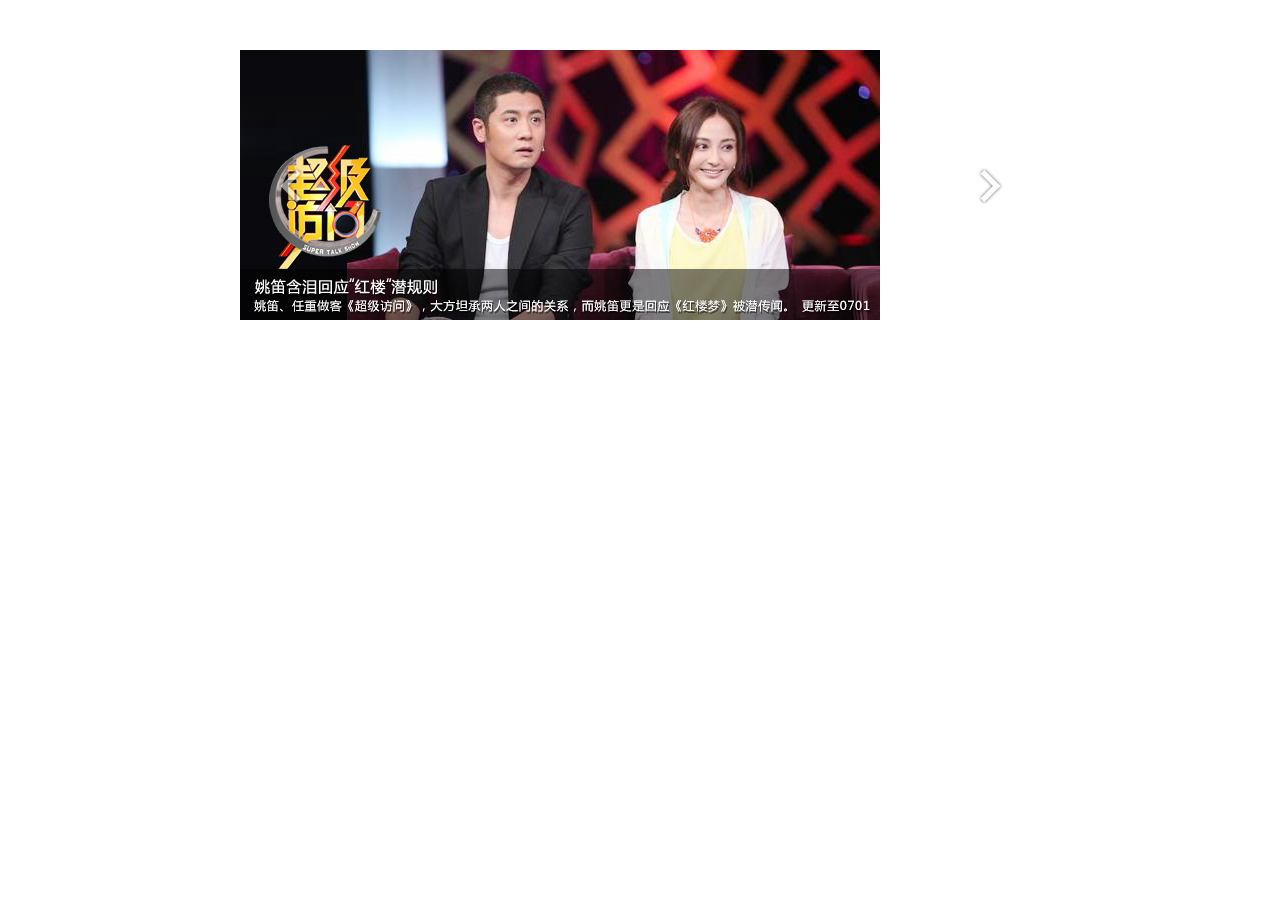
<file: carousel/index.html>
<!DOCTYPE html>
<html>
<head lang="en">
    <meta charset="UTF-8">
    <title></title>
    <link type="text/css" rel="stylesheet" href="./css/carousel.css"/>
    <script src="https://libs.baidu.com/jquery/1.9.1/jquery.js" type="text/javascript"></script>
    <script src="./js/carousel.js" type="text/javascript"></script>
</head>
<body style="padding:50px;">
<div class="main">
    <div class="J_Poster poster-main" data-setting='{
            "width":800,
            "height":270,
            "posterWidth":640,
            "posterHeight":270,
            "scale":0.9,
            "speed":500,
            "verticalAlign":"middle"
}'>
        <div class="poster-btn poster-prev-btn"></div>
        <ul class="poster-list">
            <li class="poster-item"><a href="#"><img src="./img/1.jpg" style="width:100%;height:100%;"/></a></li>
            <li class="poster-item"><a href="#"><img src="./img/2.jpg" style="width:100%;height:100%;"/></a></li>
            <li class="poster-item"><a href="#"><img src="./img/3.jpg" style="width:100%;height:100%;"/></a></li>
            <li class="poster-item"><a href="#"><img src="./img/4.jpg" style="width:100%;height:100%;"/></a></li>
            <li class="poster-item"><a href="#"><img src="./img/5.jpg" style="width:100%;height:100%;"/></a></li>
        </ul>
        <div class="poster-btn poster-next-btn"></div>
    </div>
</div>


<script>
    $(function(){
//        var setting={
//            width:1000,
//            height:270,
//            posterWidth:640,
//            posterHeight:270,
//            scale:0.9,
//            speed:500,
//            verticalAlign:"middle"
//        };
        var carousel=Carousel.init($(".J_Poster"));
    });
</script>
</body>
</html>
</file>
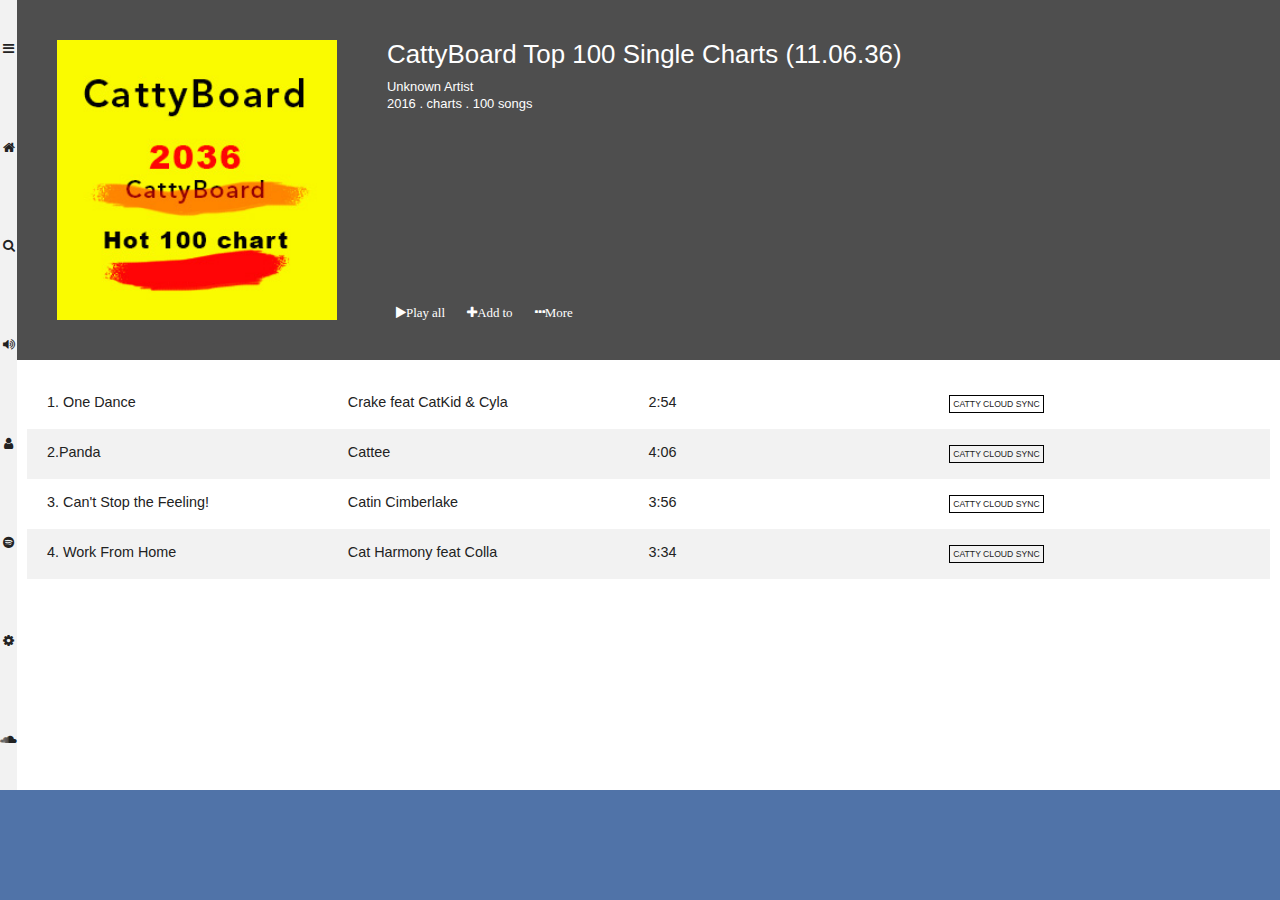
<file: cateMusic/index.html>
<!DOCTYPE html>
<html>
<head lang="en">
    <meta charset="UTF-8">
    <title>Catty Music</title>
    <link rel="stylesheet" type="text/css" href="https://cdnjs.cloudflare.com/ajax/libs/font-awesome/4.7.0/css/font-awesome.min.css">
    <style>
        html,body{
            height:100%;
        }
        body{
            display:flex;
            flex-direction:column;
            background-color:#fff;
            margin:0;
            font-family:Lato, sans-serif;
            color:#222;
            font-size:0.9em;
        }
        main{
            flex:1 0 auto;
            display:flex;
        }
        aside{
            flex 0 0 40px;
            display:flex;
            flex-direction:column;
            justify-content:space-around;

            align-items:center;
            background-color:#f2f2f2;
        }
        aside i.fa{
            font-size:0.9em;
        }
        footer{
            flex:0 0 90px;
            padding:10px;
            color:#fff;
            background-color:rgba(61,100,158,0.9);
        }
        .content{
            display:flex;
            flex:1 0 auto;
            flex-direction:column;
        }
        .music-head{
            flex:0 0 280px;
            display:flex;
            padding:40px;
            background-color:#4e4e4e;
        }
        .music-list{
            flex:1 0 auto;
            list-style-type:none;
            padding:5px 10px 0px;
        }
        li{
            display:flex;
            padding:0 20px;
            min-height:50px;
        }
        li p{
            flex:0 0 25%;
        }
        li span.catty-cloud{
            border:1px solid black;
            font-size:0.6em;
            padding:3px;
        }
        li:nth-child(2n){
            background-color:#f2f2f2;
        }
        .catty-music{
            flex:1 0 auto;
            display:flex;
            flex-direction:column;
            font-weight:300;
            color:#fff;
            padding-left:50px;
        }
        .catty-music div:nth-child(1){
            margin-bottom:auto;
        }
        .catty-music div:nth-child(2){
            margin-top:0;
        }
        .catty-music div:nth-child(2) i.fa{
            font-size:0.9em;
            padding:0 0.7em;
            font-weight:300;
        }
        .catty-music div:nth-child(1) p:first-child{
            font-size:1.8em;
            margin:0 0 10px;
        }
        .catty-music div:nth-child(1) p:not(:first-child){
            font-size:0.9em;
            margin:2px 0;
        }
    </style>
</head>
<body>
<main>
    <aside>
        <i class="fa fa-bars"></i>
        <i class="fa fa-home"></i>
        <i class="fa fa-search"></i>
        <i class="fa fa-volume-up"></i>
        <i class="fa fa-user"></i>
        <i class="fa fa-spotify"></i>
        <i class="fa fa-cog"></i>
        <i class="fa fa-soundcloud"></i>
    </aside>
    <section class="content">
        <div class="music-head">
            <img src="./images/cattyboard.jpg"/>
            <section class="catty-music">
                <div>
                    <p>CattyBoard Top 100 Single Charts (11.06.36)</p>
                    <p>Unknown Artist</p>
                    <p>2016  . charts . 100 songs</p>
                </div>
                <div>
                    <i class="fa fa-play">Play all</i>
                    <i class="fa fa-plus">Add to</i>
                    <i class="fa fa-ellipsis-h">More</i>
                </div>
            </section>
        </div>
        <ul class="music-list">
            <li>
                <p>1. One Dance</p>
                <p>Crake feat CatKid & Cyla</p>
                <p>2:54</p>
                <p class="catty-cloud"><span class="catty-cloud">CATTY CLOUD SYNC</span></p>
            </li>
            <li>
                <p>2.Panda</p>
                <p>Cattee</p>
                <p>4:06</p>
                <p><span class="catty-cloud">CATTY CLOUD SYNC</span></p>
            </li>
            <li>
                <p>3. Can't Stop the Feeling!</p>
                <p>Catin Cimberlake</p>
                <p>3:56</p>
                <p><span class="catty-cloud">CATTY CLOUD SYNC</span></p>
            </li>
            <li>
                <p>4. Work From Home</p>
                <p>Cat Harmony feat Colla</p>
                <p>3:34</p>
                <p><span class="catty-cloud">CATTY CLOUD SYNC</span></p>
            </li>
        </ul>
    </section>
</main>
<footer></footer>
</body>
</html>
</file>
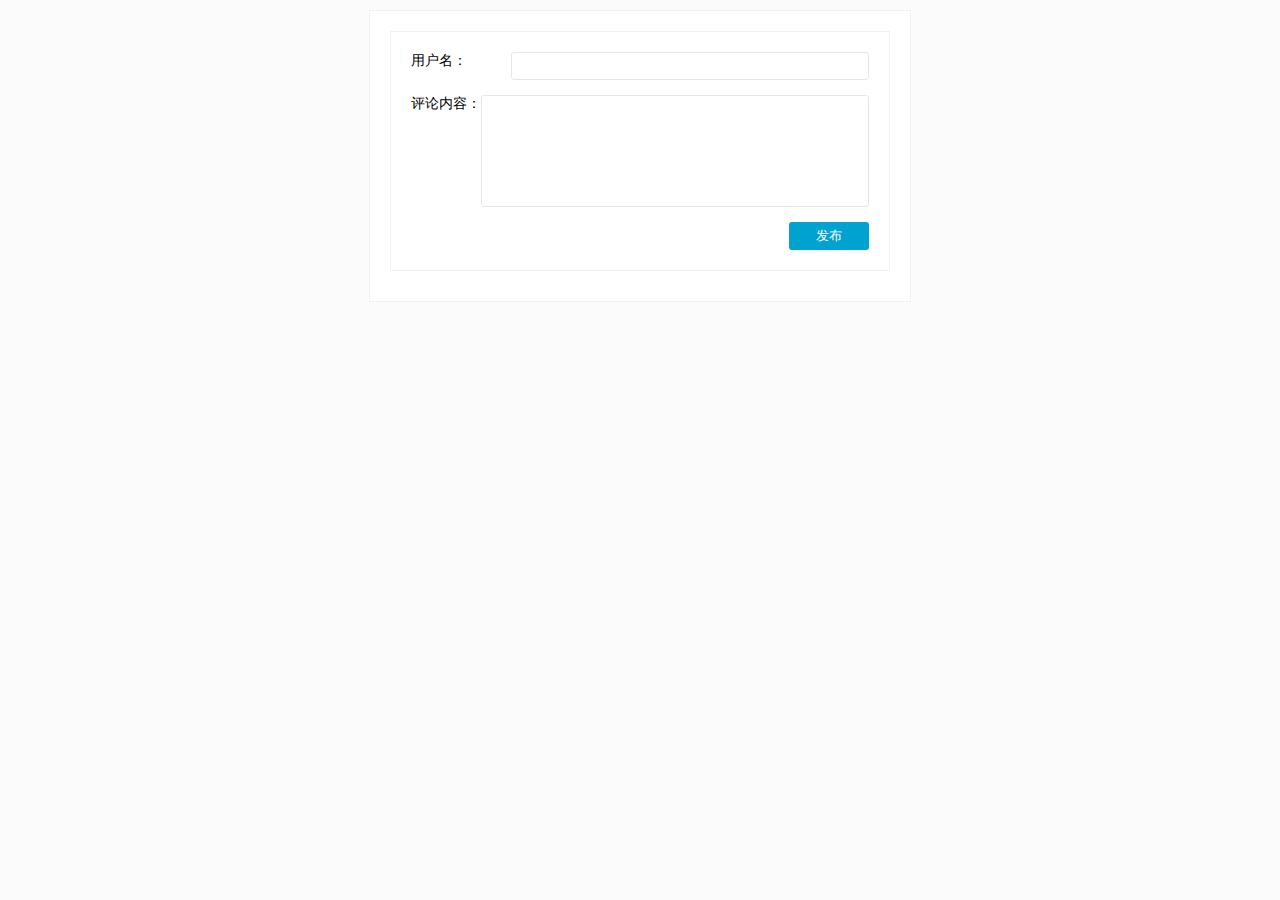
<file: comment-app/index.html>
<!DOCTYPE html>
<html lang="en">

<head>
    <meta charset="utf-8">
    <meta name="viewport" content="width=device-width,initial-scale=1,shrink-to-fit=no">
    <meta name="theme-color" content="#000000">
    <title>React App</title>
    <link href="./css/main.efd2ca82.css" rel="stylesheet">
</head>

<body><noscript>You need to enable JavaScript to run this app.</noscript>
    <div id="root"></div>
    <script type="text/javascript" src="./js/main.2ccf8a68.js"></script>
</body>

</html>
</file>
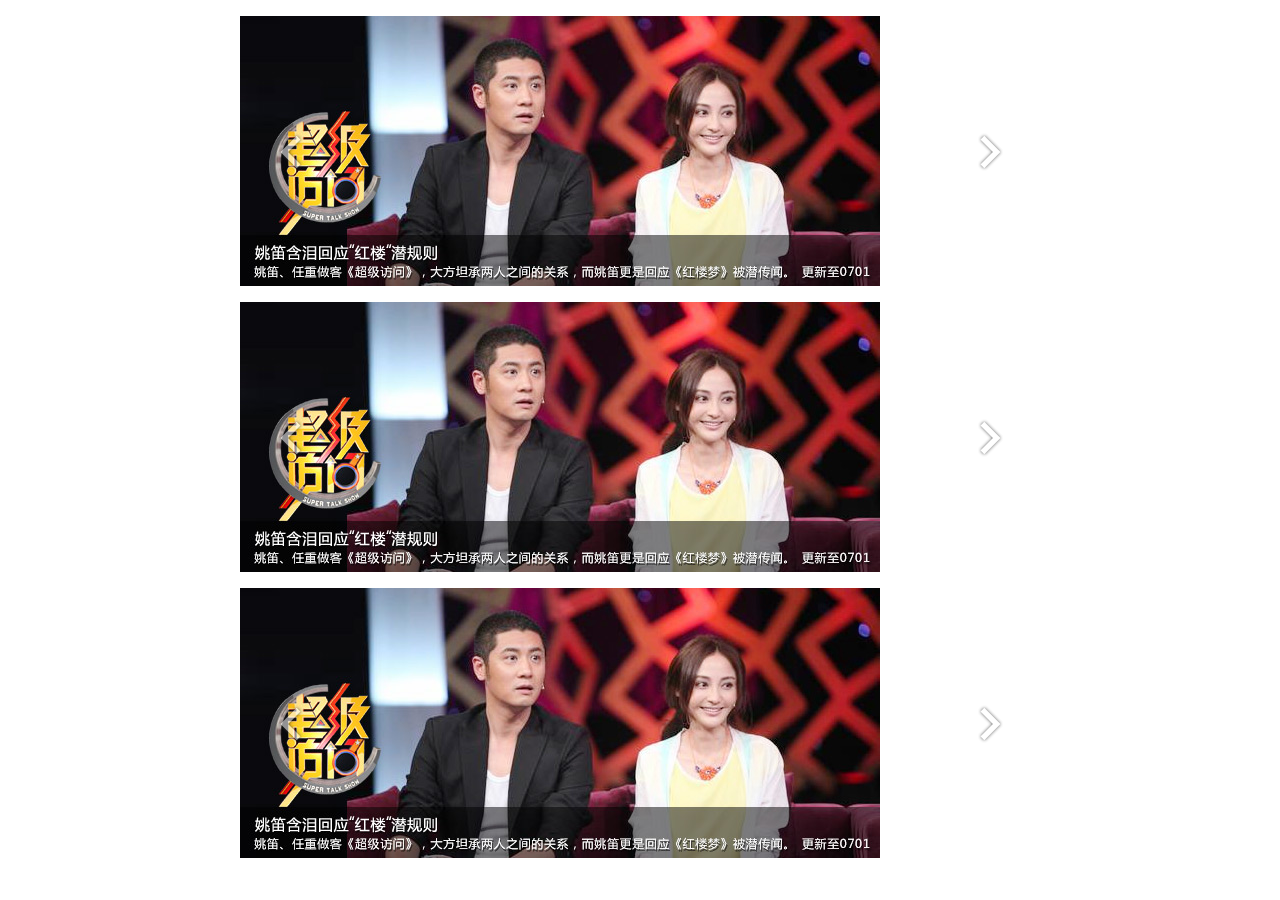
<file: carousel/javascript/index.html>
<!DOCTYPE html>
<html>
<head lang="en">
    <meta charset="UTF-8">
    <title></title>
    <Link rel="stylesheet" href="./css/carousel.css" type="text/css"/>
    <script src="https://libs.baidu.com/jquery/1.9.1/jquery.js" type="text/javascript"></script>
    <script src="./js/carousel.js"></script>
</head>
<body>
<div class="main">
    <div class="J_Poster poster-main" data-setting='{
              "width":1000,
              "height":270,
              "posterWidth":640,
              "posterHeight":270,
              "scale":0.9,
              "speed":500,
              "delay":1000,
              "verticalAlign":"top"
    }'>
        <div class="poster-btn poster-prev-btn">
        </div>
        <ul class="poster-list">
            <li class="poster-item"><a href="#"><img src="./img/1.jpg"/></a></li>
            <li class="poster-item"><a href="#"><img src="./img/2.jpg"/></a></li>
            <li class="poster-item"><a href="#"><img src="./img/3.jpg"/></a></li>
            <li class="poster-item"><a href="#"><img src="./img/4.jpg"/></a></li>
            <li class="poster-item"><a href="#"><img src="./img/5.jpg"/></a></li>
        </ul>
        <div class="poster-btn poster-next-btn">
        </div>
    </div>
</div>
<div class="main">
    <div class="J_Poster poster-main" data-setting='{
              "width":800,
              "height":270,
              "posterWidth":640,
              "posterHeight":270,
              "scale":0.9,
              "speed":500,
              "delay":3000,
              "verticalAlign":"middle"
    }'>
        <div class="poster-btn poster-prev-btn">
        </div>
        <ul class="poster-list">
            <li class="poster-item"><a href="#"><img src="./img/1.jpg"/></a></li>
            <li class="poster-item"><a href="#"><img src="./img/2.jpg"/></a></li>
            <li class="poster-item"><a href="#"><img src="./img/3.jpg"/></a></li>
            <li class="poster-item"><a href="#"><img src="./img/4.jpg"/></a></li>
            <li class="poster-item"><a href="#"><img src="./img/5.jpg"/></a></li>
        </ul>
        <div class="poster-btn poster-next-btn">
        </div>
    </div>
</div>
<div class="main">
    <div class="J_Poster poster-main" data-setting='{
              "width":800,
              "height":270,
              "posterWidth":640,
              "posterHeight":270,
              "scale":0.9,
              "speed":500,
              "verticalAlign":"bottom"
    }'>
        <div class="poster-btn poster-prev-btn">
        </div>
        <ul class="poster-list">
            <li class="poster-item"><a href="#"><img src="./img/1.jpg"/></a></li>
            <li class="poster-item"><a href="#"><img src="./img/2.jpg"/></a></li>
            <li class="poster-item"><a href="#"><img src="./img/3.jpg"/></a></li>
            <li class="poster-item"><a href="#"><img src="./img/4.jpg"/></a></li>
            <li class="poster-item"><a href="#"><img src="./img/5.jpg"/></a></li>
        </ul>
        <div class="poster-btn poster-next-btn">
        </div>
    </div>
</div>
<script type="text/javascript">
    var posterMains=document.getElementsByClassName('J_Poster');
    var carousel=Carousel.init(posterMains);
</script>
</body>
</html>
</file>
<file: carousel/css/carousel.css>
/*重置*/
body,div,dl,dt,dd,ul,ol,li,h1,h2,h3,h4,h5,h6,pre,form,fieldset,input,textarea,p,blockquote,th,td{margin:0;padding:0;}
table{border-collapse:collapse;border-spacing:0;}
fieldset,img{border:0;}
address,caption,cite,code,dfn,em,strong,th,var{font-style:normal;font-weight:normal;}
ol,ul{list-style:none;}
caption,th{text-align:left;}
h1,h2,h3,h4,h5,h6{font-size:100%;font-weight:normal;}
q:before,q:after{content: ;}
abbr,acronym{border:0;}
body{color:#666; background-color:#fff;font: 12px/1.5 '微软雅黑',tahoma,arial,'Hiragino Sans GB',宋体,sans-serif;}
.clearfix:after {visibility:hidden;display:block;font-size:0;content:" ";clear:both;height:0;}
.clearfix {zoom:1;}


.main{
    width:800px;
    margin:0 auto;
}
.poster-main{
    position:relative;
    width:800px;
    height:270px;
}
.poster-list{
    width:800px;
    height:270px;
    padding:0;
}
.poster-item{
    position:absolute;
    left:0;
    top:0;
}
.poster-item a,.poster-item img{
    display:block;
}
.poster-btn{
    position:absolute;
    top:0;
    width:100px;
    height:270px;
    z-index:10;
    cursor:pointer;
    opacity: 0.8;
}
.poster-prev-btn{
    left:0;
    background:url("../img/btn_l.png") no-repeat center center;
}
.poster-next-btn{
    right:0;
    background:url("../img/btn_r.png") no-repeat center center;
}
</file>
<file: comment-app/css/main.efd2ca82.css>
body{margin:0;padding:0;font-family:sans-serif;background-color:#fbfbfb}.wrapper{width:500px;margin:10px auto;font-size:14px}.comment-input,.wrapper{background-color:#fff;border:1px solid #f1f1f1;padding:20px}.comment-input{margin-bottom:10px}.comment-field{margin-bottom:15px;display:-ms-flexbox;display:flex}.comment-field .comment-field-name{display:-ms-flexbox;display:flex;-ms-flex-preferred-size:100px;flex-basis:100px;font-size:14px}.comment-field .comment-field-input{display:-ms-flexbox;display:flex;-ms-flex:1 1 0%;flex:1 1 0%}.comment-field-input input,.comment-field-input textarea{border:1px solid #e6e6e6;border-radius:3px;padding:5px;outline:none;font-size:14px;resize:none;-ms-flex:1 1 0%;flex:1 1 0%}.comment-field-input textarea{height:100px}.comment-field-button{display:-ms-flexbox;display:flex;-ms-flex-pack:end;justify-content:flex-end}.comment-field-button button{padding:5px 10px;width:80px;border:none;border-radius:3px;background-color:#00a3cf;color:#fff;outline:none;cursor:pointer}.comment-field-button button:active{background:#13c1f1}.comment-list{background-color:#fff;border:1px solid #f1f1f1;padding:20px}.comment{position:relative;display:-ms-flexbox;display:flex;border-bottom:1px solid #f1f1f1;margin-bottom:10px;padding-bottom:10px;min-height:50px}.comment .comment-user{-ms-flex-negative:0;flex-shrink:0}.comment-username{color:#00a3cf;font-style:italic}.comment-createdtime{padding-right:5px;position:absolute;bottom:0;right:0;padding:5px;font-size:12px}.comment:hover .comment-delete{color:#00a3cf}.comment-delete{position:absolute;right:0;top:0;color:transparent;font-size:12px;cursor:pointer}.comment p{margin:0}code{border:1px solid #ccc;background:#f9f9f9;padding:0 2px}
/*# sourceMappingURL=main.efd2ca82.css.map*/
</file>
<file: carousel/javascript/css/carousel.css>
.main{
    width:800px;
    margin:0 auto;
}
.poster-main{
    width:800px;
    height:270px;
    position:relative;
}
li{
    list-style: none;
}
.poster-item a, .poster-item img{
    display:block;
}
.poster-item img{
    width:100%;
    height:100%;
}
.poster-list{
    width:640px;
    height:270px;
}
.poster-btn{
    position:absolute;
    top:0;
    width:100px;
    height:270px;
    z-index:10;
    cursor:pointer;
    opacity:0.8;
}
.poster-item{
    position:absolute;
    left:0;
    top:0;
}
.poster-prev-btn{
    left:0;
    background:   url("../img/btn_l.png") no-repeat center center;
}
.poster-next-btn{
    right:0;
    background:   url("../img/btn_r.png") no-repeat center center;
}
</file>
